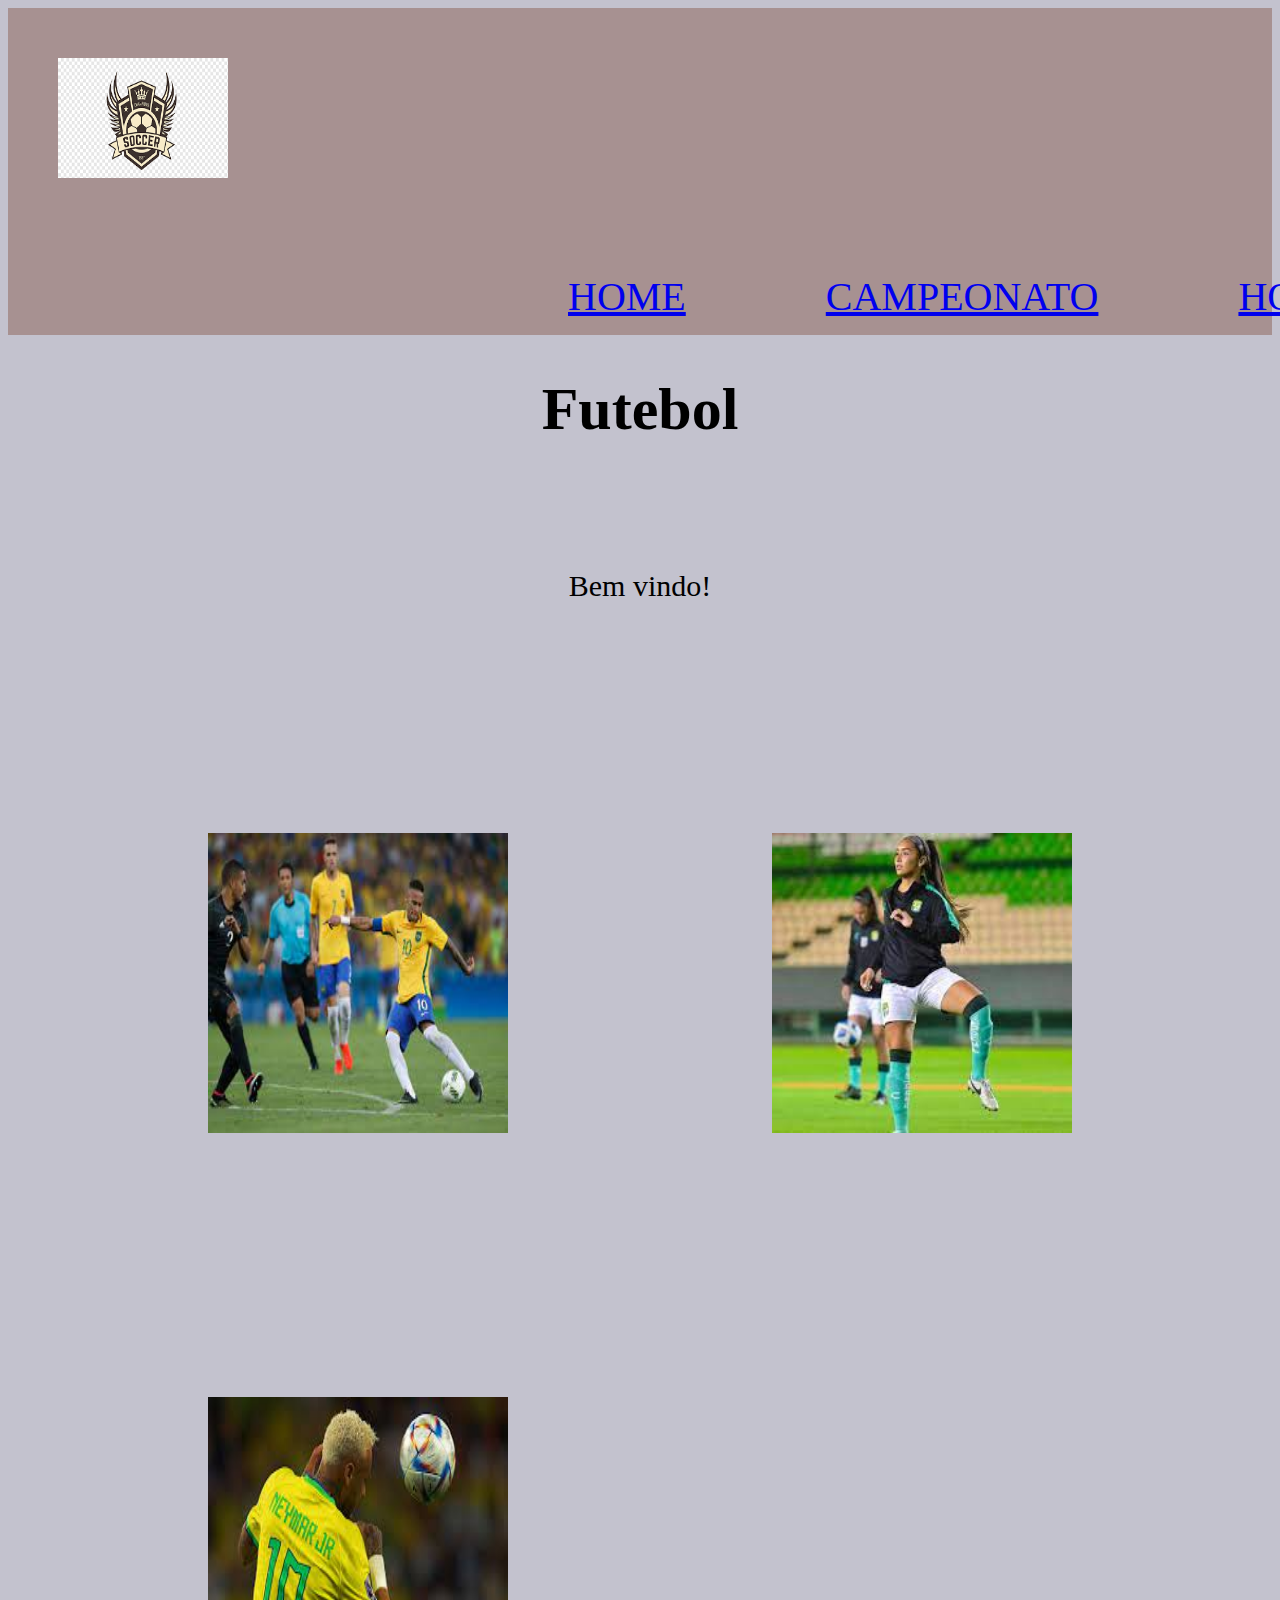
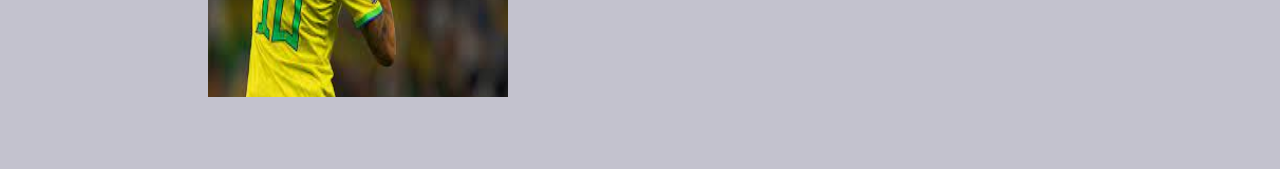
<file: index.html>
<!DOCTYPE html>
<html lang="port-br">

<head>
    <meta charset="UTF-8">
    <meta name="viewport" content="width=device-width, initial-scale=1.0">
    <title>futebol</title>
    <link rel="stylesheet" href="style.css">
</head>

<body>
    <header class="cabecalho">
        <img class="logo_dcabecalho" src="logo.png" alt="">
        <ul class="list_cabecalho">
            <li class="item_lista_cabecalho"><a href="index.html"> Home</a></li>
            <li class="item_lista_cabecalho"><a href="campeonato.html"> Campeonato</a></li>
            <li class="item_lista_cabecalho"><a href="horários.html"> Horários</a></li>
        </ul>
    </header>


    <h1>Futebol</h1>
    <p>Bem vindo!</p>
    <img src="download.jpeg 1">
    <img src="download.jpeg 2">
    <img src="download.jpeg 3">
</body>

</html>
</file>
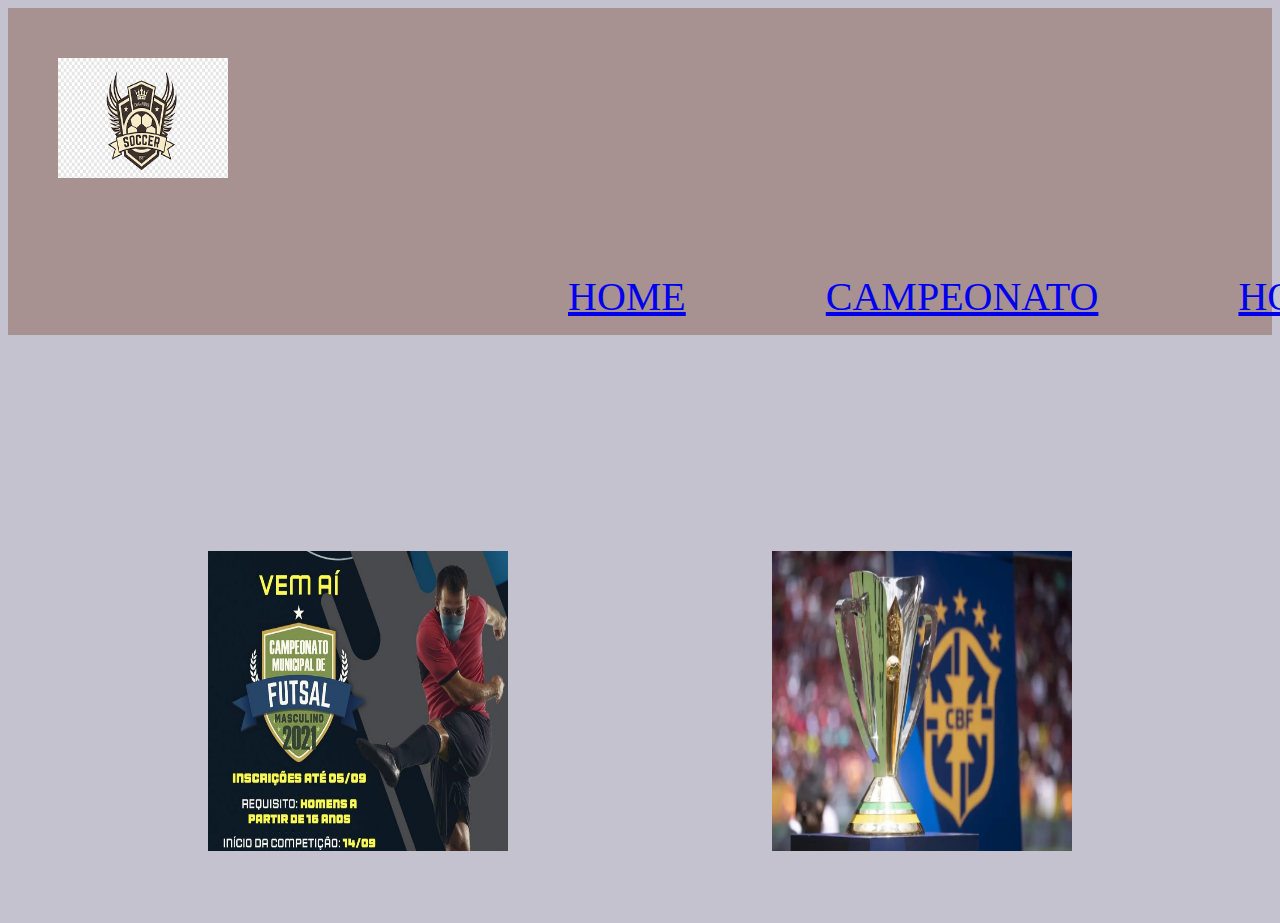
<file: campeonato.html>
<!DOCTYPE html>
<html lang="port-br">

<head>
    <meta charset="UTF-8">
    <meta name="viewport" content="width=device-width, initial-scale=1.0">
    <title>futebol</title>
    <link rel="stylesheet" href="style.css">
</head>

<body>
    <header class="cabecalho">
        <img class="logo_dcabecalho" src="logo.png" alt="">
        <ul class="list_cabecalho">
            <li class="item_lista_cabecalho"><a href="index.html"> Home</a></li>
            <li class="item_lista_cabecalho"><a href="campeonato.html"> Campeonato</a></li>
            <li class="item_lista_cabecalho"><a href="horários.html"> horários</a></li>
        </ul>
    </header>
    <img src="Posts-FUTSAL-MASCULINO-e1629395913943-700x500.jpg" alt="">
    <img src="20221216155338_744.webp"


    
</body>

</html>
</file>
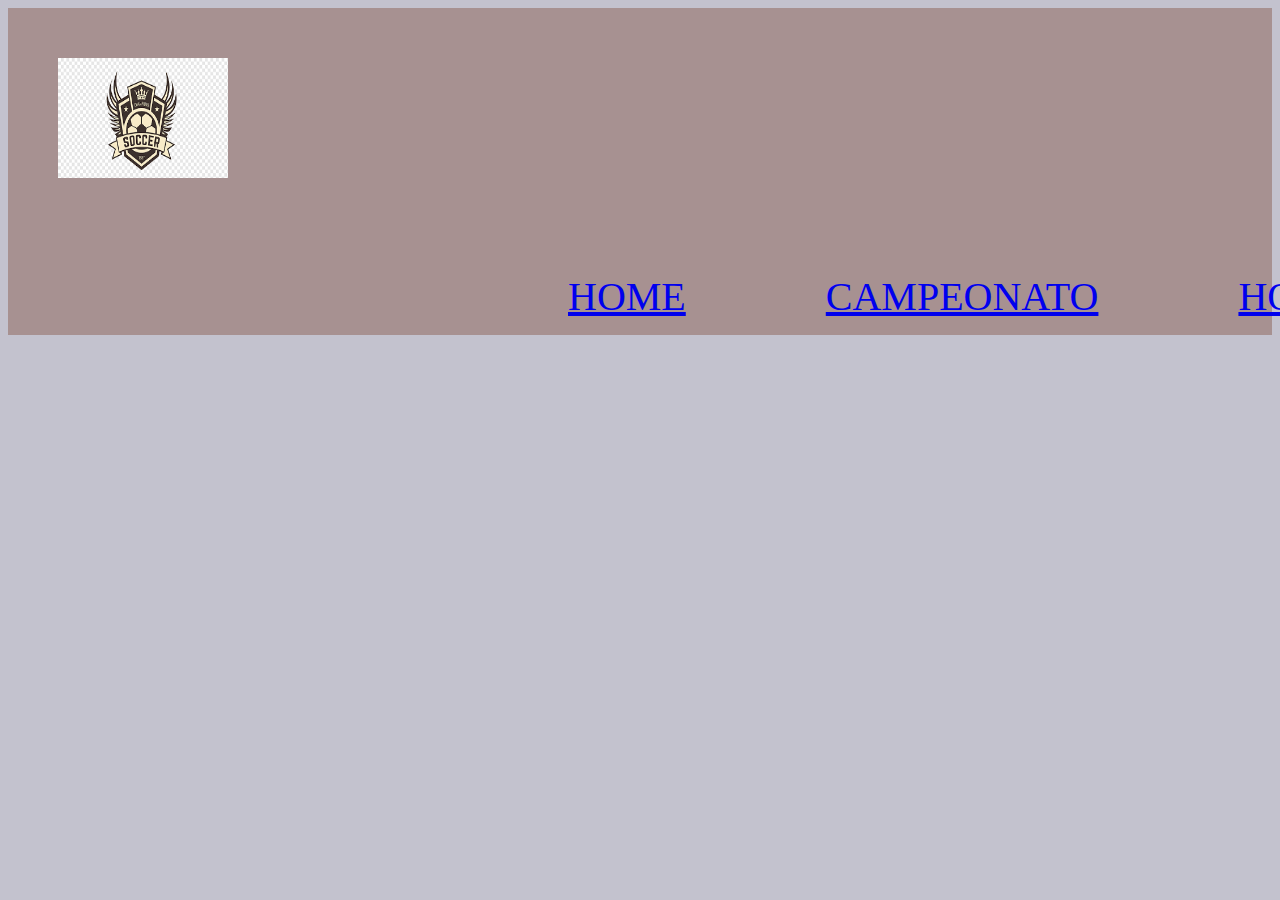
<file: horarios.html>
<!DOCTYPE html>
<html lang="port-br">

<head>
    <meta charset="UTF-8">
    <meta name="viewport" content="width=device-width, initial-scale=1.0">
    <title>futebol</title>
    <link rel="stylesheet" href="style.css">
</head>

<body>
    <header class="cabecalho">
        <img class="logo_dcabecalho" src="logo.png" alt="">
        <ul class="list_cabecalho">
            <li class="item_lista_cabecalho"><a href="index.html"> Home</a></li>
            <li class="item_lista_cabecalho"><a href="campeonato.html"> Campeonato</a></li>
            <li class="item_lista_cabecalho"><a href="horários.html"> horários</a></li>
        </ul>
    </header>


    
</body>

</html>
</file>
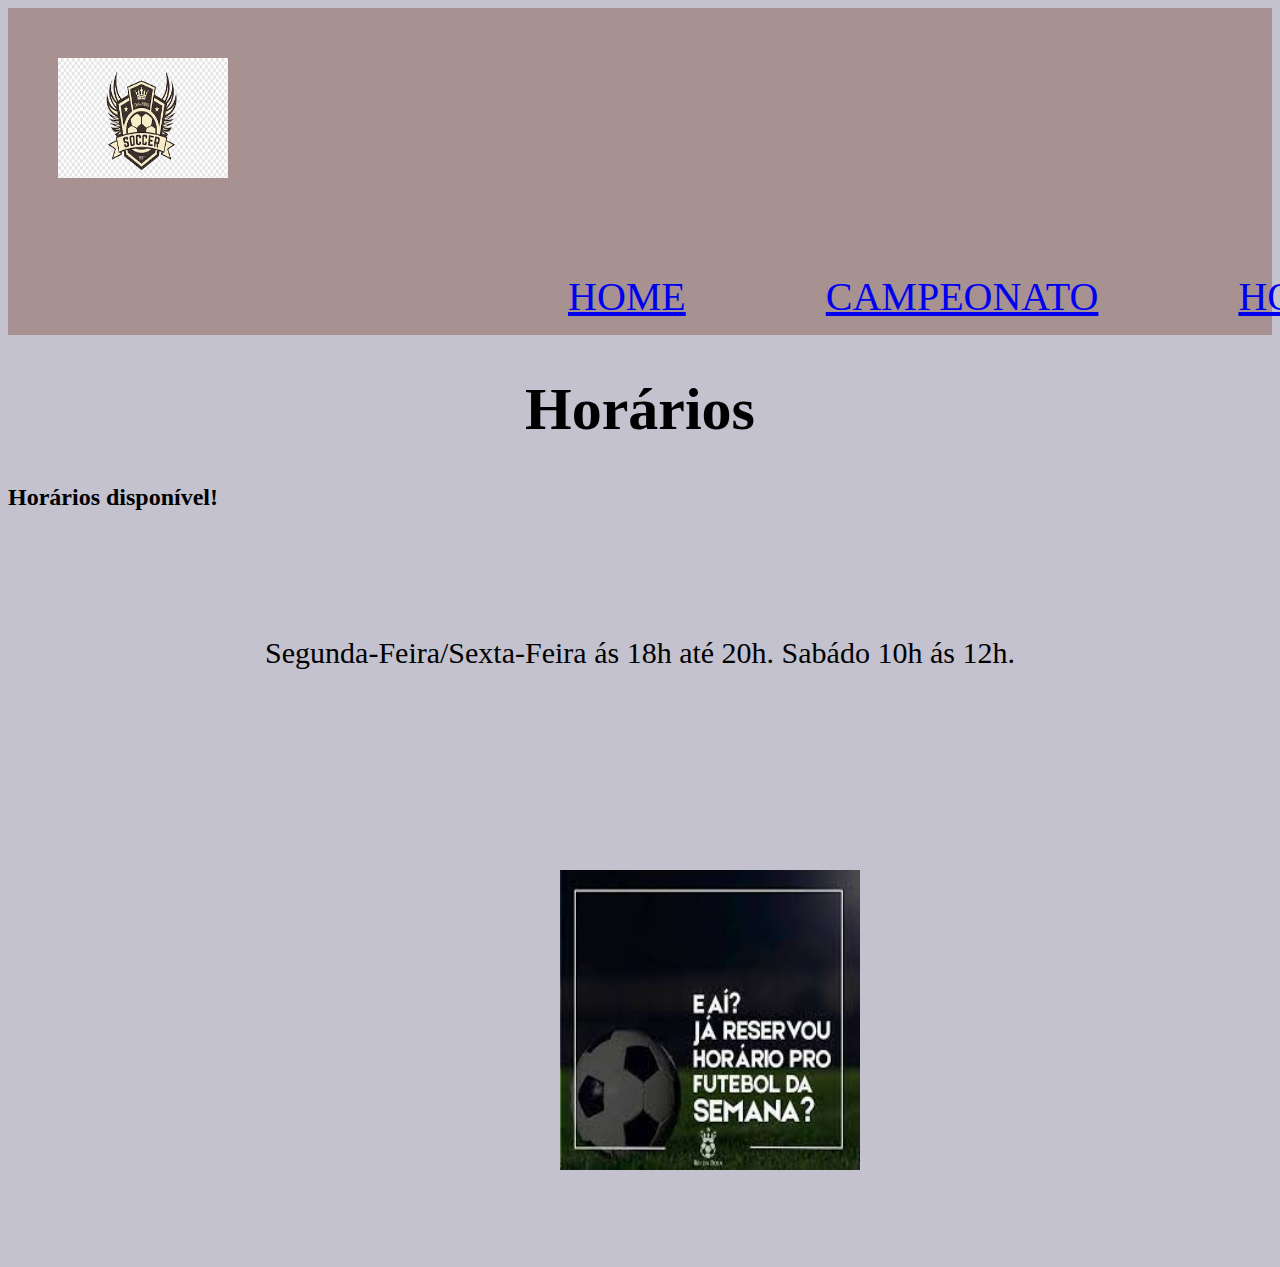
<file: horários.html>
<!DOCTYPE html>
<html lang="port-br">

<head>
    <meta charset="UTF-8">
    <meta name="viewport" content="width=device-width, initial-scale=1.0">
    <title>futebol</title>
    <link rel="stylesheet" href="style.css">
</head>

<body>
    <header class="cabecalho">
        <img class="logo_dcabecalho" src="logo.png" alt="">
        <ul class="list_cabecalho">
            <li class="item_lista_cabecalho"><a href="index.html"> Home</a></li>
            <li class="item_lista_cabecalho"><a href="campeonato.html"> Campeonato</a></li>
            <li class="item_lista_cabecalho"><a href="horários.html"> horários</a></li>
        </ul>
    </header>
    <h1> Horários</h1>
    <h2 class="h2"> Horários disponível! </h2>
<div class="div">

    <p class="p"> Segunda-Feira/Sexta-Feira ás 18h até 20h. Sabádo 10h ás 12h.

<img src="download.jpeg"  alt=" ">
</div>




</body>



</html>
</file>
<file: style.css>
body{
    background-color: rgb(195, 194, 206);
}

h1{
    font-size: 60px;
    text-align: center;

}
p{
    font-size: 30px;
    text-align: center;
    font-family: 'Times New Roman';
    margin-top: 125px;
}

img{
    width: 300px;
    height: 300px;
    margin: 60px;
    margin-left: 200px;
    margin-top: 200px;
}


.logo_dcabecalho{
width: 170px;
margin-left: 50px;
margin-top: 50px;
height: 120px;

}
.cabecalho{
    background-color: rgb(167, 145, 145);
}
.list_cabecalho{
display: flex;
margin-left: 395px;
}
.item_lista_cabecalho{
color: rgb(255, 255, 255);
list-style: none;
text-transform: uppercase;
font-size: 40px;
padding: 15px;
margin-left: 110px;
  ;}
</file>
